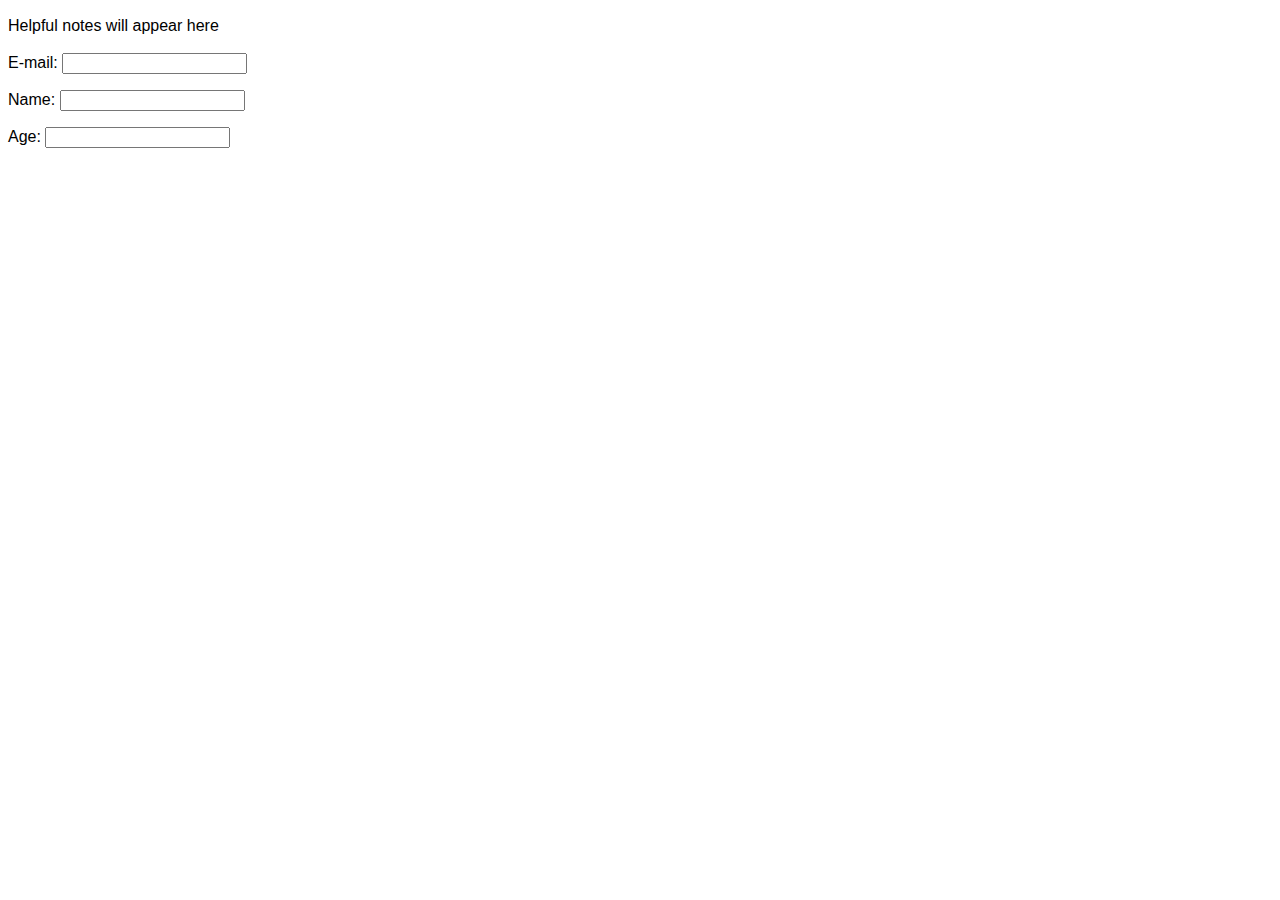
<file: index_example_2.html>
<!DOCTYPE html>
<html lang="en">
<head>
	<meta charset="UTF-8">
	<meta name="viewport" content="width=device-width, initial-scale=1.0">
	<title>Document</title>
	<link rel="stylesheet" href="css/style.css">
	<script src="example_2.js"></script>
</head>
<body>
  <p id="help">Helpful notes will appear here</p>
  <p>E-mail: <input type="text" id="email" name="email"></p>
  <p>Name: <input type="text" id="name" name="name"></p>
  <p>Age: <input type="text" id="age" name="age"></p>
</body>
</html>
</file>
<file: css/style.css>
body{
	font-family: 'Open Sans', sans-serif;
	font-size: 16px;
	color: #000;
	line-height: 1.3;
	min-width: 910px;
}
</file>
